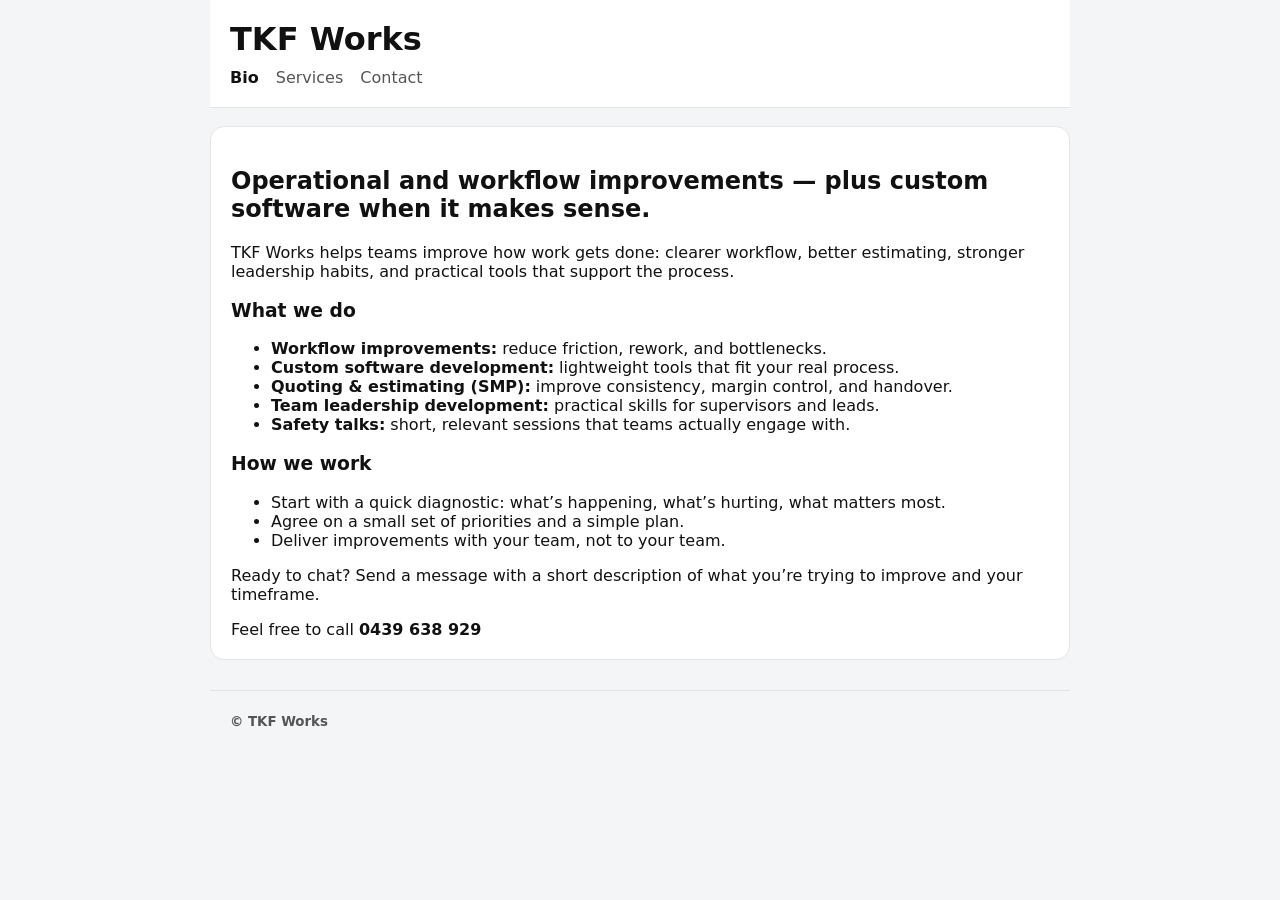
<file: index.html>
<!doctype html>
<html lang="en">
<head>
  <meta charset="utf-8" />
  <meta name="viewport" content="width=device-width,initial-scale=1" />
  <title>TKF Works</title>
  <link rel="stylesheet" href="/styles.css" />
</head>
<body>
  <header class="wrap">
    <h1>TKF Works</h1>
    <nav>
      <a href="/" aria-current="page">Bio</a>
      <a href="/services.html">Services</a>
      <a href="/contact.html">Contact</a>
    </nav>
  </header>

  <main class="wrap">
    <h2>Operational and workflow improvements — plus custom software when it makes sense.</h2>

    <p>
      TKF Works helps teams improve how work gets done: clearer workflow, better estimating,
      stronger leadership habits, and practical tools that support the process.
    </p>

    <h3>What we do</h3>
    <ul>
      <li><strong>Workflow improvements:</strong> reduce friction, rework, and bottlenecks.</li>
      <li><strong>Custom software development:</strong> lightweight tools that fit your real process.</li>
      <li><strong>Quoting & estimating (SMP):</strong> improve consistency, margin control, and handover.</li>
      <li><strong>Team leadership development:</strong> practical skills for supervisors and leads.</li>
      <li><strong>Safety talks:</strong> short, relevant sessions that teams actually engage with.</li>
    </ul>

    <h3>How we work</h3>
    <ul>
      <li>Start with a quick diagnostic: what’s happening, what’s hurting, what matters most.</li>
      <li>Agree on a small set of priorities and a simple plan.</li>
      <li>Deliver improvements with your team, not to your team.</li>
    </ul>

    <p>
      Ready to chat? Send a message with a short description of what you’re trying to improve and your timeframe.
  </p>
      </li>Feel free to call <strong>0439 638 929<strong>
    
  </main>

  <footer class="wrap footer">
    <small>© TKF Works</small>
  </footer>
</body>
</html>
</file>
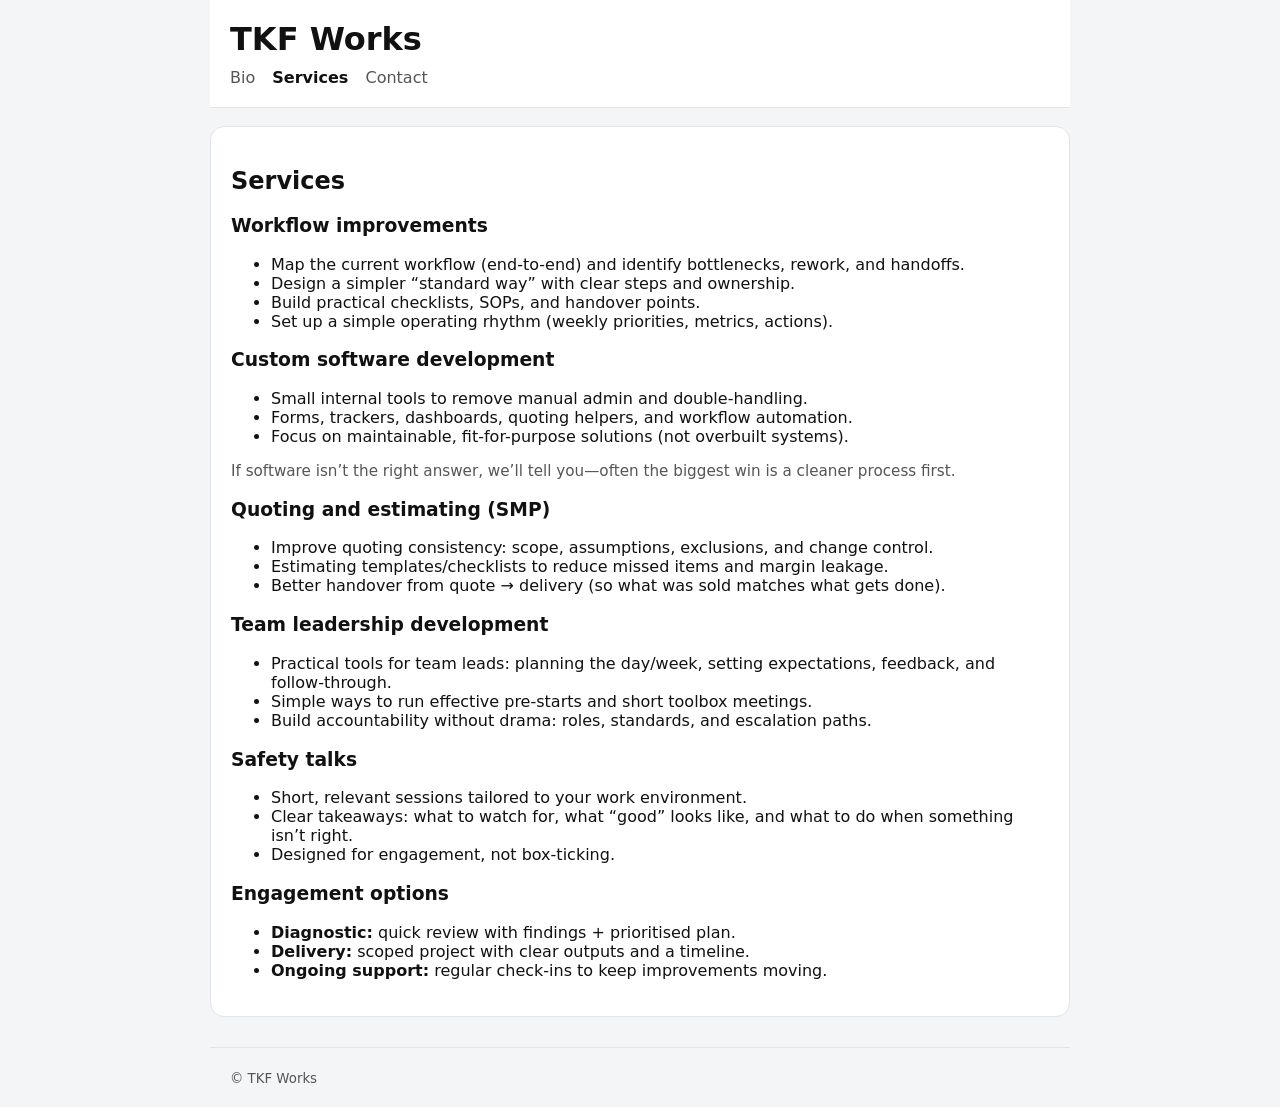
<file: services.html>
<!doctype html>
<html lang="en">
<head>
  <meta charset="utf-8" />
  <meta name="viewport" content="width=device-width,initial-scale=1" />
  <title>Services | TKF Works</title>
  <link rel="stylesheet" href="/styles.css" />
</head>
<body>
  <header class="wrap">
    <h1><a href="/" style="text-decoration:none;color:inherit;">TKF Works</a></h1>
    <nav>
      <a href="/">Bio</a>
      <a href="/services.html" aria-current="page">Services</a>
      <a href="/contact.html">Contact</a>
    </nav>
  </header>

  <main class="wrap">
    <h2>Services</h2>

    <h3>Workflow improvements</h3>
    <ul>
      <li>Map the current workflow (end-to-end) and identify bottlenecks, rework, and handoffs.</li>
      <li>Design a simpler “standard way” with clear steps and ownership.</li>
      <li>Build practical checklists, SOPs, and handover points.</li>
      <li>Set up a simple operating rhythm (weekly priorities, metrics, actions).</li>
    </ul>

    <h3>Custom software development</h3>
    <ul>
      <li>Small internal tools to remove manual admin and double-handling.</li>
      <li>Forms, trackers, dashboards, quoting helpers, and workflow automation.</li>
      <li>Focus on maintainable, fit-for-purpose solutions (not overbuilt systems).</li>
    </ul>
    <p class="hint">
      If software isn’t the right answer, we’ll tell you—often the biggest win is a cleaner process first.
    </p>

    <h3>Quoting and estimating (SMP)</h3>
    <ul>
      <li>Improve quoting consistency: scope, assumptions, exclusions, and change control.</li>
      <li>Estimating templates/checklists to reduce missed items and margin leakage.</li>
      <li>Better handover from quote → delivery (so what was sold matches what gets done).</li>
    </ul>

    <h3>Team leadership development</h3>
    <ul>
      <li>Practical tools for team leads: planning the day/week, setting expectations, feedback, and follow-through.</li>
      <li>Simple ways to run effective pre-starts and short toolbox meetings.</li>
      <li>Build accountability without drama: roles, standards, and escalation paths.</li>
    </ul>

    <h3>Safety talks</h3>
    <ul>
      <li>Short, relevant sessions tailored to your work environment.</li>
      <li>Clear takeaways: what to watch for, what “good” looks like, and what to do when something isn’t right.</li>
      <li>Designed for engagement, not box-ticking.</li>
    </ul>

    <h3>Engagement options</h3>
    <ul>
      <li><strong>Diagnostic:</strong> quick review with findings + prioritised plan.</li>
      <li><strong>Delivery:</strong> scoped project with clear outputs and a timeline.</li>
      <li><strong>Ongoing support:</strong> regular check-ins to keep improvements moving.</li>
    </ul>
  </main>

  <footer class="wrap footer">
    <small>© TKF Works</small>
  </footer>
</body>
</html>
</file>
<file: styles.css>
:root { --fg:#111; --muted:#555; --bg:#f4f5f7; --line:#e1e4e8; --card:#fff; }
* { box-sizing: border-box; }
body { margin: 0; font-family: system-ui, -apple-system, Segoe UI, Roboto, Arial, sans-serif; color: var(--fg); background: var(--bg); }

.wrap { max-width: 860px; margin: 0 auto; padding: 20px; }

header { border-bottom: 1px solid var(--line); background: var(--card); }
main.wrap { background: var(--card); border: 1px solid var(--line); border-radius: 14px; margin-top: 18px; }
.footer { border-top: 1px solid var(--line); margin-top: 30px; color: var(--muted); }

nav a { margin-right: 12px; color: var(--muted); text-decoration: none; }
nav a[aria-current="page"] { color: var(--fg); font-weight: 600; }

h1 { margin: 0 0 10px; }

.brand { display:flex; align-items:center; gap: 12px; }
.brand img { width: 44px; height: 44px; object-fit: contain; }
.brand .title { margin: 0; }

label { display:block; margin: 12px 0; }
input, textarea { width: 100%; padding: 10px; border: 1px solid var(--line); border-radius: 8px; font: inherit; background: #fff; }
button { padding: 10px 14px; border: 1px solid var(--fg); background: var(--fg); color: #fff; border-radius: 10px; cursor: pointer; }
button:hover { filter: brightness(0.95); }

.hint { color: var(--muted); font-size: 0.95rem; }
code { background:#f6f6f6; padding:2px 6px; border-radius:6px; }
</file>
